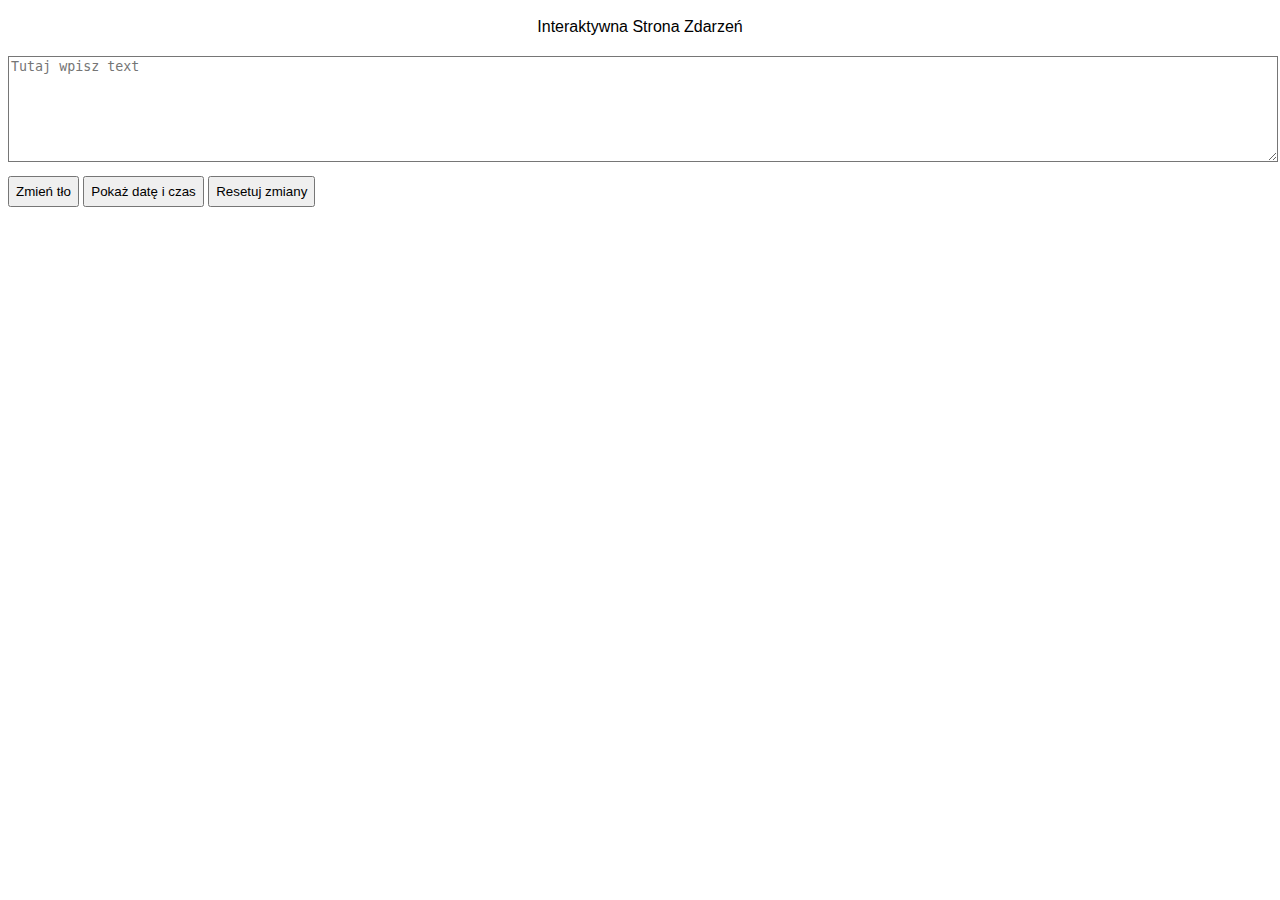
<file: Prog_aplik_int_05.04.2024/index.html>
<!DOCTYPE html>
<html lang="pl">
<head>
    <meta charset="UTF-8">
    <meta name="viewport" content="width=device-width, initial-scale=1.0">
    <title>Interaktywna strona zdarzeń</title>
    <link rel="stylesheet" href="./styles.css">
</head>
<body>
  <div class="header" id="pageHeader">Interaktywna Strona Zdarzeń</div>
  <textarea id="keyLogger" placeholder="Tutaj wpisz text" cols="30" rows="10"></textarea>
  <button onclick="changeBackground()">Zmień tło</button>
  <button onclick="showDateTime()">Pokaż datę i czas</button>
  <button onclick="resetChanges()">Resetuj zmiany</button>

  <script>
	document.addEventListener('DOMContentLoaded', (event) =>{
		document.body.style.transition = 'background-color 0.5';

		const keyLogger = document.getElementById('keyLogger');
		keyLogger.addEventListener('keypress', (evet) => {
			if (event.key >= '0' && event.key <= '9'){
				event.preventDefault();
			}
		});

		keyLogger.addEventListener('focus', (event) => {
			event.target.style.backgroundColor = '#dfffdf';
		});

		keyLogger.addEventListener('blur', (event) =>{
			event.target.style.backgroundColor = '#fff';
			validateInput(event.target);
		});

	});

	function validateInput(){
		const regex = /^[a-zA-Z\s]+$/;
		if (!regex.text(inputElement.value)) {
			alert('Wprowadzono nieprawidłowe dane');
			inputElement.classList.add('invalid');
		}else{
			inputElement.classList.remove('invalid');
		}
	}

	function changeBackground(){
		document.body.style.backgroundColor = '#' + Math.floor(Math.random()*16777215).toString(16);
	}

	function showDateTime(){
		alert(new Date().toLocaleString());
	}

	function resetChanges(){
		document.body.style.backgroundColor = 'white';
		document.getElementById('pageHeader').style.backgroundColor = '#f2f2f2';
		document.getElementById('keyLogger').value = '';
		document.getElementById('keyLogger').classList.remove = ('invalid');

	}
  </script>
</body>
</html>
</file>
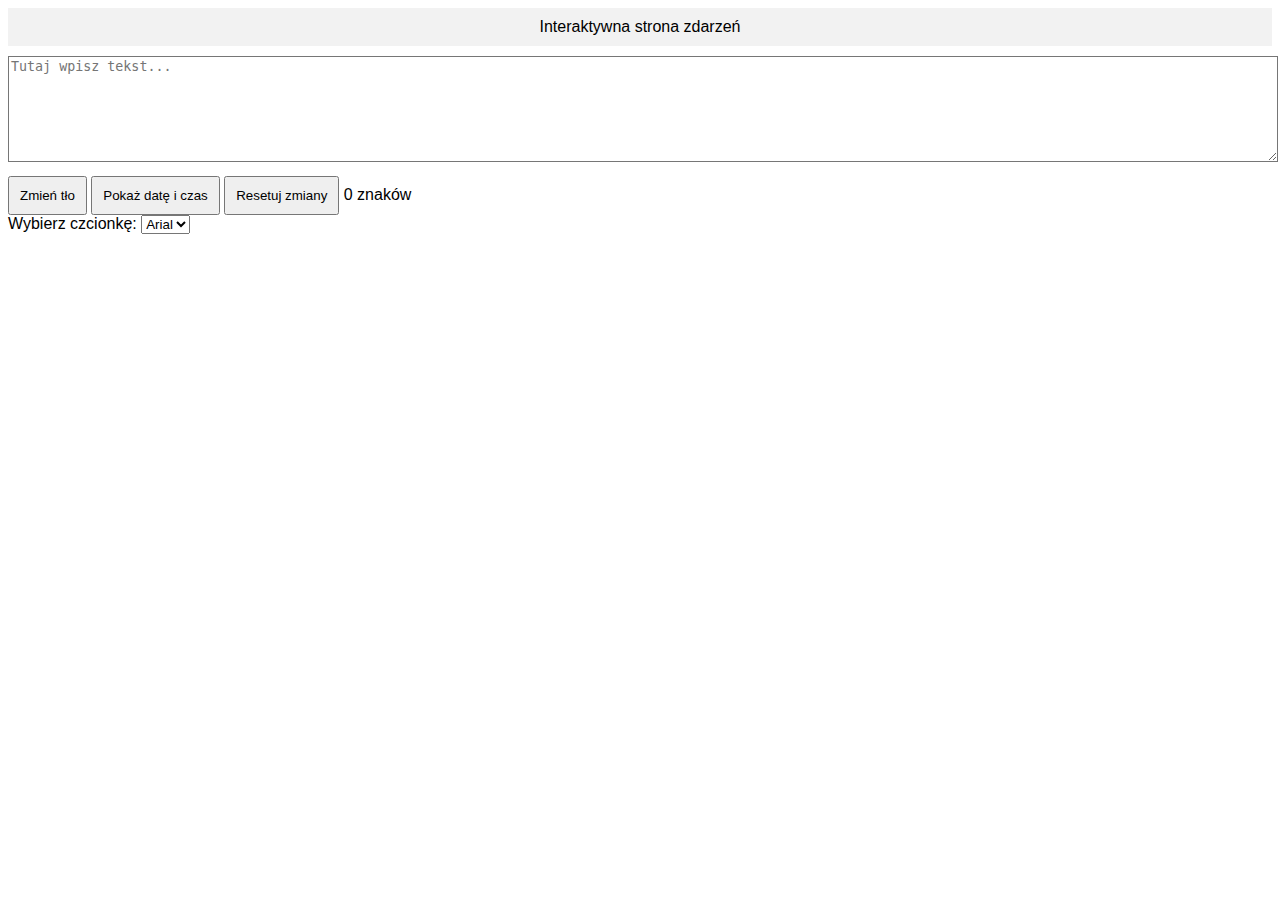
<file: Prog_aplik_int_12.04.2024/index.html>
<!DOCTYPE html>
<html lang="pl">
<head>
<meta charset="UTF-8">
<meta name="viewport" content="width=device-width, initial-scale=1.0">
<link rel="stylesheet" type="text/css" href="style.css">
<title>Interaktywna strona zdarzeń</title>

</head>
<body>

<div class="header" id="pageHeader">Interaktywna strona zdarzeń</div>

<textarea id="keyLogger" placeholder="Tutaj wpisz tekst..."></textarea>

<button onclick="changeBackground()">Zmień tło</button>
<button onclick="showDateTime()">Pokaż datę i czas</button>
<button onclick="resetChanges()">Resetuj zmiany</button>

<span class="char-counter">0 znaków</span>

<div class="font-select">
  <label for="fontSelect">Wybierz czcionkę:</label>
  <select id="fontSelect" onchange="changeFront()">
    <option value="Arial">Arial</option>
    <option value="Times New Roman">Arial</option>
    <option value="Verdana">Arial</option>
    <option value="Courier New">Arial</option>
  </select>
</div>

<script>
  document.addEventListener('DOMContentLoaded', (event) => {
    document.body.style.transition = 'background-color 0.5s';
    
    const keyLogger = document.getElementById('keyLogger');
    const charCounter = document.querySelector('.char-counter');

    keyLogger.addEventListener('input', (event) => {
      const charCount = event.target.value.length;
      charCounter.textContent = `${charCount} znaków`;
    });

    keyLogger.addEventListener('keypress', (event) => {
      if (event.key >= '0' && event.key <= '9') {
        event.preventDefault();
      }
    });

    keyLogger.addEventListener('focus', (event) => {
      event.target.style.backgroundColor = '#dfffdf';
    });

    keyLogger.addEventListener('blur', (event) => {
      event.target.style.backgroundColor = '#fff';
      validateInput(event.target);
    });
  });

  function changeBackground() {
    console.log(Math.floor(Math.random()*16777215).toString(16));
    document.body.style.backgroundColor = '#' + Math.floor(Math.random()*16777215).toString(16);
  }

  function showDateTime() {
    alert(new Date().toLocaleString());
  }

  function resetChanges() {
    document.body.style.backgroundColor = '';
    document.getElementById('pageHeader').style.backgroundColor = '#f2f2f2';
    document.getElementById('keyLogger').value = '';
    document.getElementById('keyLogger').classList.remove('invalid');
    document.querySelector('.char-counter').textContent = '0 znaków';
  }

  function validateInput(inputElement) {
    const regex = /^[a-zA-Z\s]+$/; // Dopasowuje tylko litery i spacje
    if (!regex.test(inputElement.value)) {
      alert('Wprowadzono nieprawidłowe dane.');
      inputElement.classList.add('invalid');
    } else {
      inputElement.classList.remove('invalid');
    }
  }

  function changeFont(){
    const fontSelect = document.getElementById('fontSelect');
    const selectFont = fontSelect   //uzupełnij //
    document.getElementById('keyLogger').style.fontFamily = selectedFont;
  }
</script>

</body>
</html>
</file>
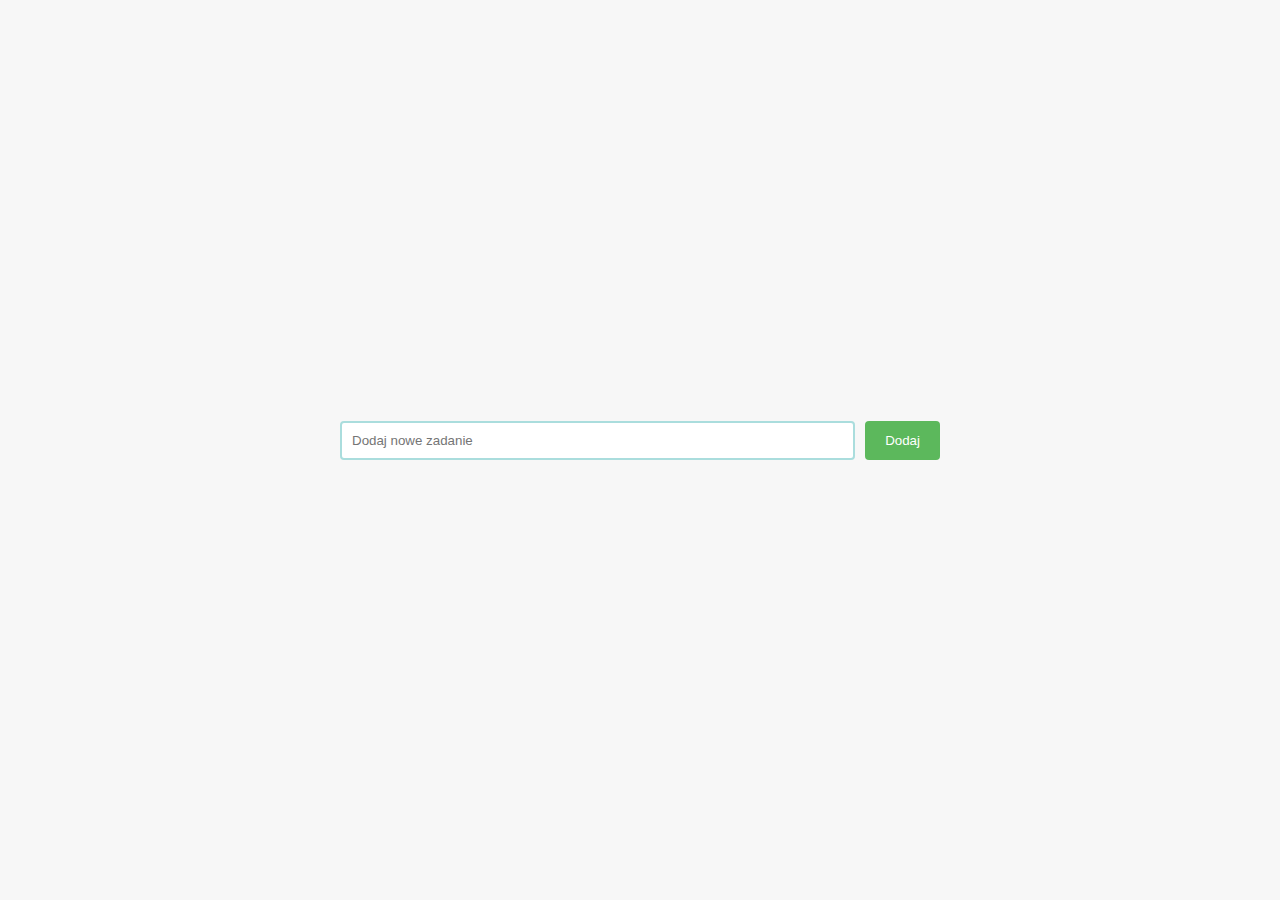
<file: Prog_aplik_int_15.03.2024/index.html>
<!DOCTYPE html>
<html lang="pl">
<head>
    <meta charset="UTF-8">
    <meta name="viewport" content="width=device-width, initial-scale=1.0">
    <title>Lista zadań</title>
    <link rel="stylesheet" href="./style.css">
</head>
<body>
    <div id="app">
        <form id="taskForm">
            <input type="text" name="taskInput" id="taskInput" placeholder="Dodaj nowe zadanie" >
            <button type="submit">Dodaj</button>
        </form>
        <ul id="taskList"></ul>
    </div>
    <script src="./scripts.js"></script>
</body>
</html>
</file>
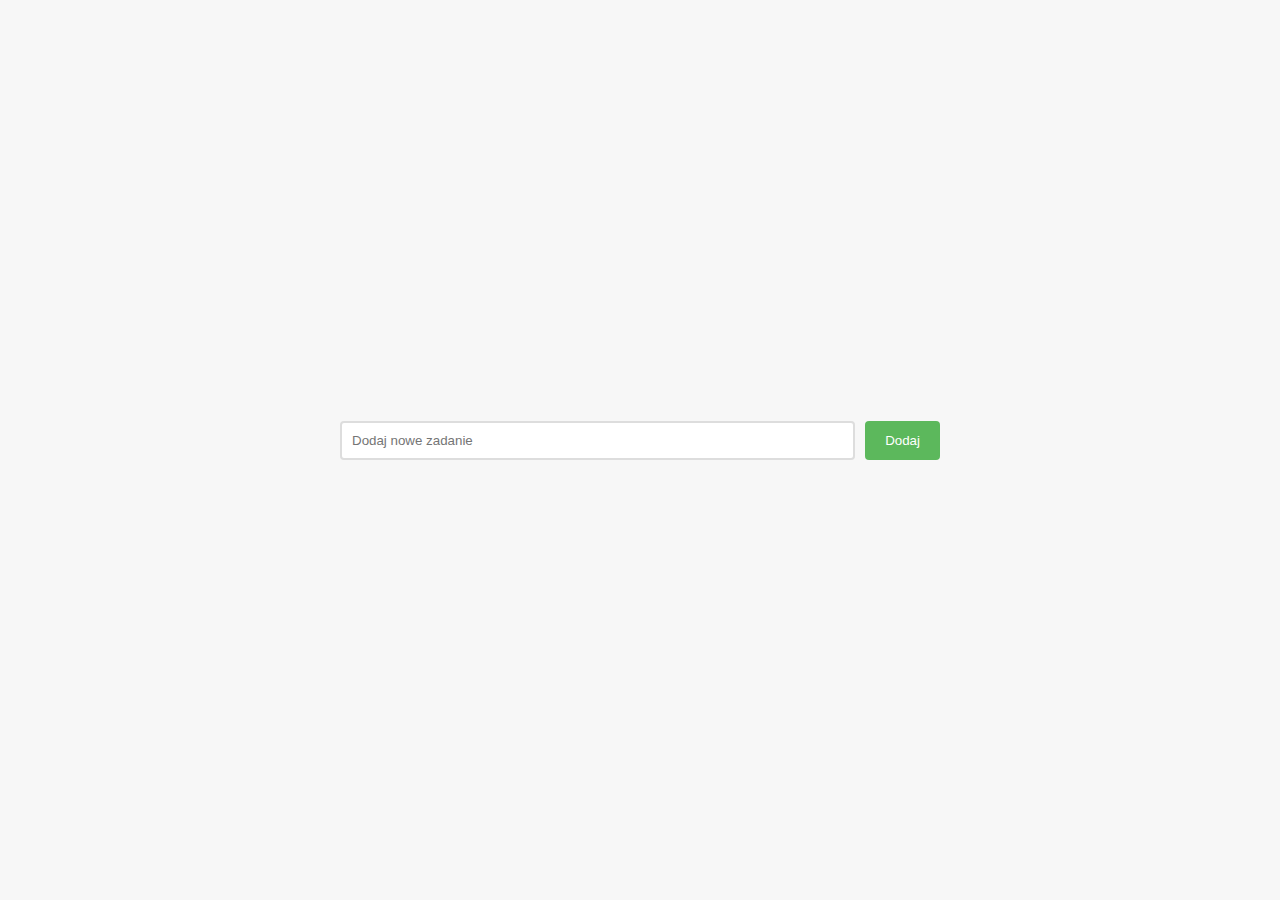
<file: Prog_aplik_int_22.03.2024/index.html>
<!DOCTYPE html>
<html lang="pl">
<head>
    <meta charset="UTF-8">
    <meta name="viewport" content="width=device-width, initial-scale=1.0">
    <title>Lista zadań</title>
    <link rel="stylesheet" href="./styles.css">
</head>
<body>
  <div id="app">
		<form id="taskForm">
			<input type="text" name="taskInput" id="taskInput" placeholder="Dodaj nowe zadanie" required>
			<button type="submit">Dodaj</button>
		</form>
		<ul id="taskList"></ul>
	</div>
	<script src="./scripts.js"></script>
</body>
</html>
</file>
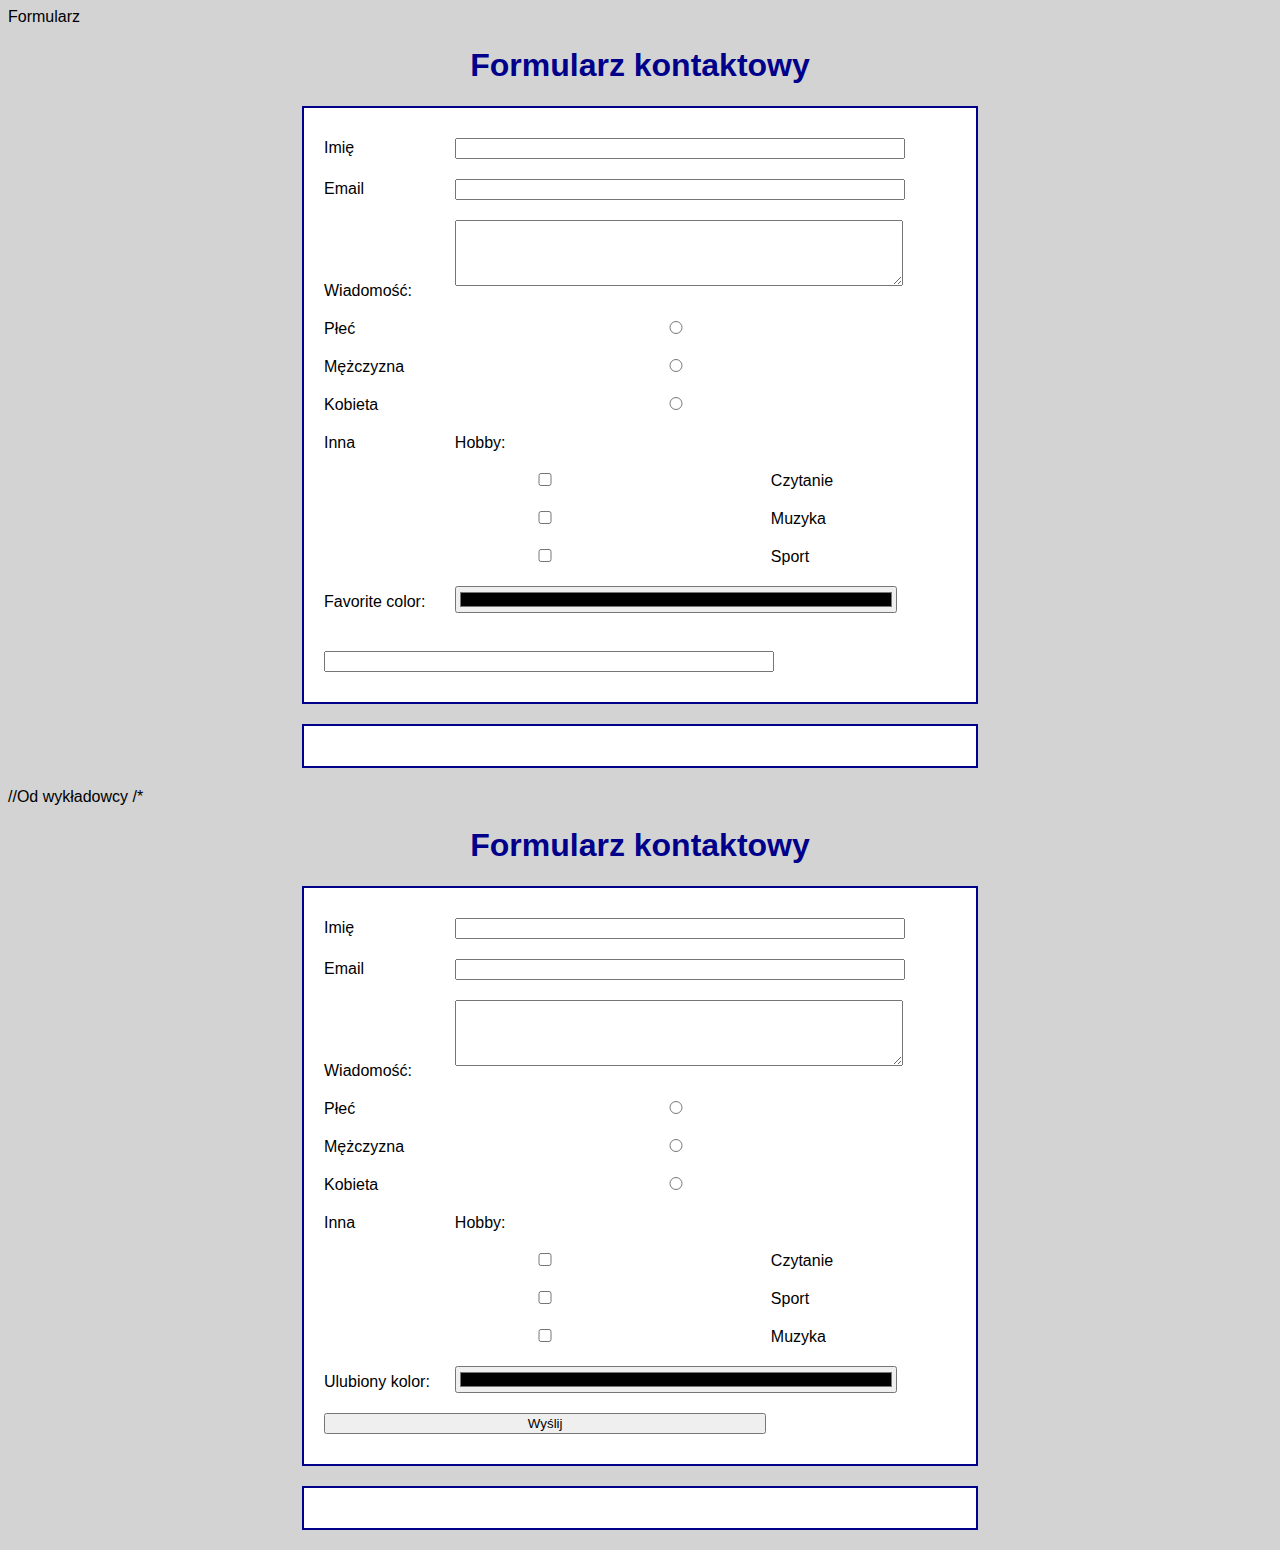
<file: Prog_aplik_int_01.03.2024/2_form_js.html>
<!DOCTYPE html>
<html lang="pl">
<head>
<meta charset="UTF-8">
<meta name="viewport" content="width=device-width, initial-scale=1.0">
<link rel="stylesheet" href="./2.css"
<title>Formularz</title>
<script>
    function showData(){
        
        let name = document.getElementById("name");
        let email = document.getElementById("email");
        let message = document.getElementById("message");
        let gender = document.getElementByName("gender");
        let hobbies = document.getElementByName("hobbies");
        let color = document.getElementById("color");
        //console.log(name.value);

        let nameValue = name.value;
        let emailValue = email.value;
        let messageValue = message.value;
        let genderValue = "";
        let hobbiesValue = [];
        let colorValue = color.value;

        for (let i = 0; i < gender.lenght; i++) {
            if (gender[i].checked) {
                genderValue = gender[i].value;
                break;
            }
        }

        for (let i = 0; i < hobbies.lenght; i++) {
            if (hobbies[i].checked) {
                hobbiesValue.push(hobbies[i].value); 
                break;
            }
        }

        if (nameValue && emailValue && messageValue && genderValue && hobiesValue.lenght > 0 && colorValue) {
            //console.log(nameValue);
            //console.log(collorValue);
            let p = document.createElement("p");
            p.innerHTML = "Dziękujemy za wypełnienie formularza. Oto Twoje dane:<br>"
            +"Imię: " + nameValue + "<br>" +
            "Email: " + emailValue + "<br>" +
            "Wiadomość:: " + messageValue + "<br>" +
            "Płeć: " + genderValue + "<br>" +
            "Hobby: " + hobbiesValue.join(", ") + "<br>" +
            "Ulubiony kolor: " + colorValue;

            let result = document.getElementById("result");
            result.appendChild(p);

            //name.value = "";
            //email.value = "";

            let formData = document.grtElementById("data");
            formData.reset(); // kiedy dodaliśmy do form id="data"


        }else{
            alert("Proszę podać wrzystkie dane");
        }
    }
</script>
</head>
<body>
    <h1>Formularz kontaktowy</h1>
    <form id="data">
        <label for="name">Imię</label>
        <input type="text" name="name" id="name"><br>
        <label for="emai">Email</label>
        <input type="email" name="email" id="email">
        <label for="message">Wiadomość:</label>
        <textarea name="message" id="message" cols="50" rows="4"></textarea>
        <label>Płeć</label>
        <input type="radio" name="gender" id="male" value="Mężczyzna">
        <label for="male">Mężczyzna</label>
        <input type="radio" name="gender" id="female" value="Kobieta">
        <label for="female">Kobieta</label>
        <input type="radio" name="gender" id="other" value="Inna">
        <label for="other">Inna</label>
        <label>Hobby:</label>
        <input type="checkbox" name="hobbies" id="reading" value="Czytanie">
        <label for="reading">Czytanie</label><br>
        <input type="checkbox" name="hobbies" id="music" value="Muzyka">
        <label for="music">Muzyka</label><br>
        <input type="checkbox" name="hobbies" id="sport" value="Sport">
        <label for="sport">Sport</label><br>
        <label>Favorite color:</label>
        <input type="color" name="color" id="color"><br></br>
        <input type="butom" name="Send" onclick="shotData()">


    </form>
    <div id=result></div>
</body>
</html>




//Od wykładowcy
/*
<!DOCTYPE html>
<html lang="pl">
<head>
    <meta charset="UTF-8">
    <meta name="viewport" content="width=device-width, initial-scale=1.0">
    <title>Formularz</title>
    <script>
        function showData(){
            let name = document.getElementById("name");
            let email = document.getElementById("email");
            let message = document.getElementById("message");
            let gender = document.getElementsByName("gender");
            let hobbies = document.getElementsByName("hobbies");
            let color = document.getElementById("color");
            //console.log(name.value);

            let nameValue = name.value;
            let emailValue = email.value;
            let messageValue = message.value;
            let genderValue = "";
            let hobbiesValue = [];
            let colorValue = color.value;

            for (let i = 0; i < gender.length; i++) {
                if (gender[i].checked) {
                    genderValue = gender[i].value;
                    break;
                }
            }

            for (let i = 0; i < hobbies.length; i++) {
                if (hobbies[i].checked) {
                    hobbiesValue.push(hobbies[i].value);
                };
            }

            if (nameValue && emailValue && messageValue && genderValue && hobbiesValue.length > 0 && colorValue) {
                //console.log(colorValue);
                let p = document.createElement("p");
                p.innerHTML = "Dziękujemy za wypełnienie formularza. Oto Twoje dane:<br>" + "Imię: " + nameValue + "<br>" +
                "Email: " + emailValue + "<br>" +
                "Wiadomość: " + messageValue + "<br>" +
                "Płeć: " + genderValue + "<br>" +
                "Hobby: " + hobbiesValue.join(", ") + "<br>" +
                "Ulubiony kolor: " + colorValue;

                let result = document.getElementById("result");
                result.appendChild(p);

                //name.value = "";
                //email.value = "";

                let formData = document.getElementById("data");
                formData.reset();
            }else{
                alert("Proszę podać wszystkie dane");
            }

        }
    </script>
</head>
<body>
    <h1>Formularz kontaktowy</h1>
    <form id="data">
        <label for="name">Imię</label>
        <input type="text" name="name" id="name"><br>
        <label for="email">Email</label>
        <input type="email" name="email" id="email"><br>
        <label for="message">Wiadomość:</label>
        <textarea name="message" id="message" cols="50" rows="4"></textarea><br>
        <label>Płeć</label>
        <input type="radio" name="gender" id="male" value="Mężczyzna">
        <label for="male">Mężczyzna</label>
        <input type="radio" name="gender" id="female" value="Kobieta">
        <label for="female">Kobieta</label>
        <input type="radio" name="gender" id="other" value="Inna">
        <label for="other">Inna</label>
        <label>Hobby:</label>
        <input type="checkbox" name="hobbies" id="reading" value="Czytanie">
        <label for="reading">Czytanie</label>
        <input type="checkbox" name="hobbies" id="sports" value="Sport">
        <label for="sports">Sport</label>
        <input type="checkbox" name="hobbies" id="music" value="Muzyka">
        <label for="music">Muzyka</label>
        <label for="color">Ulubiony kolor:</label>
        <input type="color" name="color" id="color"><br>
        <input type="button" value="Wyślij" onclick="showData()">
    </form>
    <div id="result"></div>
</body>
</html>
</file>
<file: Prog_aplik_int_05.04.2024/styles.css>
body {
    font-family: 'Arial', sans-serif;
}

.header {
    blacground-color: #f2f2f2;
    padding: 10px;
    text-align: center;
}

.header:hover{
    background-color: #addd;
}

textarea {
    width: 100%;
    height: 100px;
    margin-top: 10px;
    background-color: #fff;
    transition: background-coor 0.3;
}

textarea:focus {
    background-color: #dfffdf;
}

button {
    padding: 6px;
    margin-top: 10px;
}

button:hover{
    color: #fff;
    background-color: #007bff;
    cursor: pointer;
}

.invalid{
    border: 2px solid red;
}
</file>
<file: Prog_aplik_int_12.04.2024/style.css>
/* style.css */
body {
  font-family: Arial, sans-serif;
}

.header {
  background-color: #f2f2f2;
  padding: 10px;
  text-align: center;
}

.header:hover {
  background-color: #ddd;
}

textarea {
  width: 100%;
  height: 100px;
  margin-top: 10px;
  background-color: #fff;
  transition: background-color 0.3s;
}

textarea:focus {
  background-color: #dfffdf;
}

button {
  padding: 10px;
  margin-top: 10px;
}

button:hover {
  color: #fff;
  background-color: #007bff;
  cursor: pointer;
  transform: scale(1.1);
}

.invalid {
  border: 2px solid red;
}
</file>
<file: Prog_aplik_int_15.03.2024/style.css>
body {
    display: grid;
    place-items: center;
    height: 100vh;
    margin: 0;
    font-family: 'Arial', sans-serif;
    background-color: #f7f7f7;
}

#app {
    width: 100%;
    max-width: 600px;
}

#taskForm {
    display: grid;
    grid-template-columns: 1fr auto;
    gap: 10px;
    margin-bottom: 20px;
}

#taskInput {
    padding: 10px;
    border: 2px solid #add;
    border-radius: 4px;
}

button {
    padding: 10px 20px;
    background-color: #5cb85c;
    color: white;
    border: none;
    border-radius: 4px;
    cursor: pointer;
}

button:hover {
    background-color: #4cae4c;
}
</file>
<file: Prog_aplik_int_22.03.2024/styles.css>
body {
    display: grid;
    place-items: center;
    height: 100vh;
    margin: 0;
    font-family: 'Arial', sans-serif;
    background-color: #f7f7f7;
}

#app {
    width: 100%;
    max-width: 600px;
}

#taskForm {
    display: grid;
    grid-template-columns: 1fr auto;
    gap: 10px;
    margin-bottom: 20px;
}

#taskInput {
    padding: 10px;
    border: 2px solid #ddd;
    border-radius: 4px;
}

button {
    padding: 10px 20px;
    background-color: #5cb85c;
    color: white;
    border: none;
    border-radius: 4px;
    cursor: pointer;
}

button:hover {
    background-color: #4cae4c;
}

.done {
    text-decoration: line-through;
}

.editMode {
    display: flex;
    justify-content: space-between;
}

.subtaskList {
    margin-top: 10px;
    margin-bottom: 10px;
    list-style-type: none;
    padding-left: 0;
}

.subtask {
    margin-top: 5px;
    background-color: #e9e9e9;
    padding: 5px;
    border-radius: 5px;
}
</file>
<file: Prog_aplik_int_01.03.2024/2.css>
body {
    font-family: Arial, Helvetica, sans-serif;
    background-color: lightgrey;
}

h1 {
    text-align: center;
    color: darkblue;
}

form {
    width: 50%;
    margin: 0 auto;
    border: 2px solid darkblue;
    padding: 20px;
    background-color: white;
}

label {
    display: inline-block;
    width: 20%;
    margin: 10px 0;
}

input, textarea {
    display: inline;
    width: 70%;
    margin: 10px 0;
}

#result {
    width: 50%;
    margin: 20px auto;
    border: 2px solid darkblue;
    padding: 20px;
    background-color: white;
}

.beige {
    background-color: beige;
}
</file>
